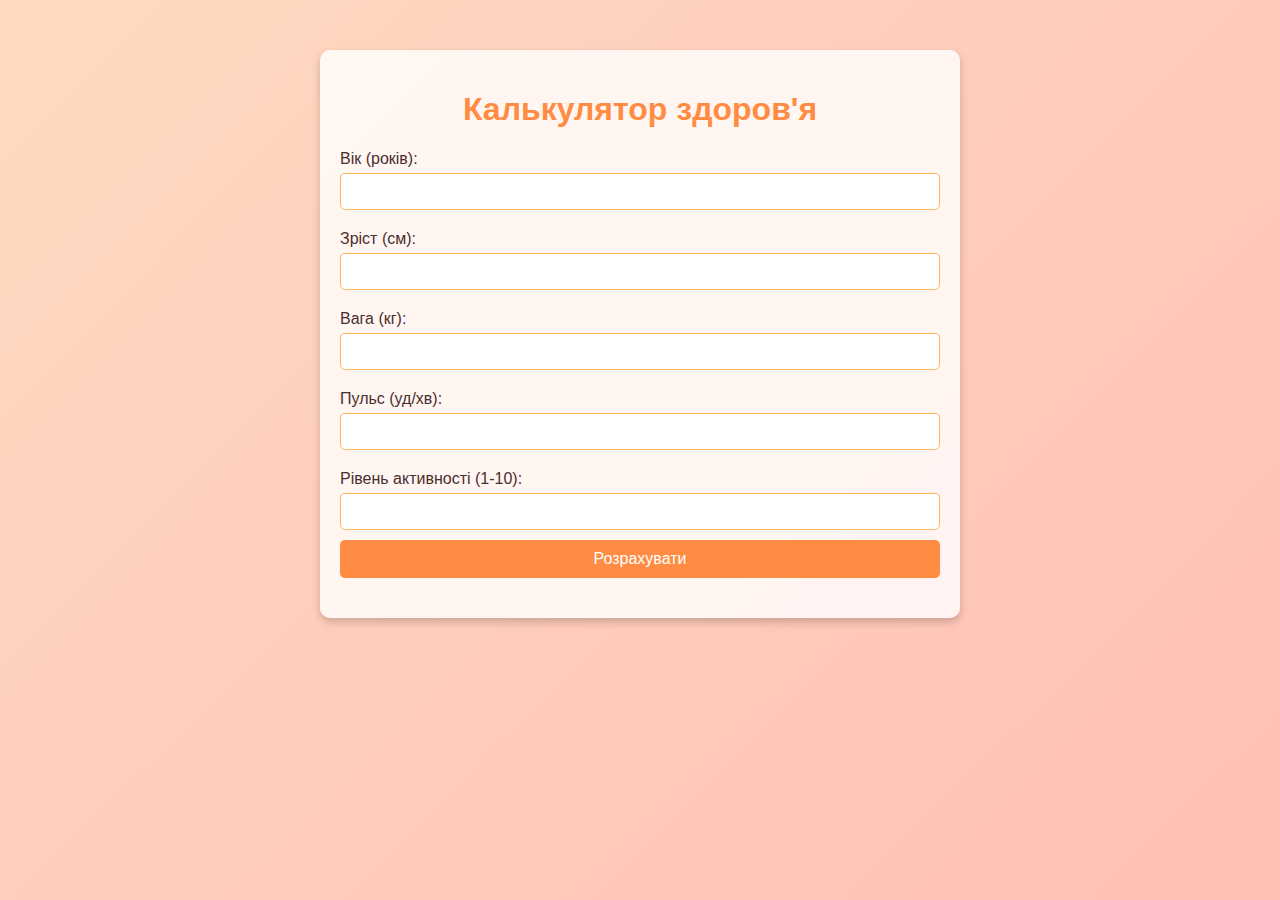
<file: doktor3.html>
<!DOCTYPE html>
<html lang="uk">
<head>
  <meta charset="UTF-8">
  <meta name="viewport" content="width=device-width, initial-scale=1.0">
  <title>Калькулятор здоров'я</title>
  <link rel="stylesheet" href="doktor3.css">
</head>
<body>
  <div class="container">
    <h1>Калькулятор здоров'я</h1>
    <form id="health-form">
      <label for="age">Вік (років):</label>
      <input type="number" id="age" required>

      <label for="height">Зріст (см):</label>
      <input type="number" id="height" required>

      <label for="weight">Вага (кг):</label>
      <input type="number" id="weight" required>

      <label for="pulse">Пульс (уд/хв):</label>
      <input type="number" id="pulse" required>

      <label for="activity">Рівень активності (1-10):</label>
      <input type="number" id="activity" min="1" max="10" required>

      <button type="button" id="calculate-button">Розрахувати</button>
    </form>
    <div id="result"></div>
  </div>

  <script>
    document.getElementById("calculate-button").addEventListener("click", function() {
      const age = document.getElementById("age").value;
      const height = document.getElementById("height").value;
      const weight = document.getElementById("weight").value;
      const pulse = document.getElementById("pulse").value;
      const activity = document.getElementById("activity").value;

      if (!age || !height || !weight || !pulse || !activity) {
        alert("Будь ласка, заповніть усі поля!");
        return;
      }

      const bmi = (weight / ((height / 100) ** 2)).toFixed(2);
      let healthStatus;

      if (bmi < 18.5) {
        healthStatus = "Недостатня вага";
      } else if (bmi < 24.9) {
        healthStatus = "Нормальна вага";
      } else {
        healthStatus = "Надмірна вага";
      }

      const pulseStatus = pulse < 60 ? "Пульс занадто низький" :
                         pulse > 100 ? "Пульс занадто високий" : "Пульс у нормі";

      const activityLevel = activity < 4 ? "Малорухливий спосіб життя" :
                           activity > 7 ? "Висока активність" : "Помірна активність";

      document.getElementById("result").innerHTML =
        `<p>Ваш ІМТ: ${bmi}</p>
         <p>Статус: ${healthStatus}</p>
         <p>${pulseStatus}</p>
         <p>Рівень активності: ${activityLevel}</p>`;
    });
  </script>
</body>
</html>
</file>
<file: doktor3.css>
body {
  font-family: Arial, sans-serif;
  margin: 0;
  padding: 0;
  background: linear-gradient(135deg, #FFDAC1, #FFABAB, #FFC3A0);
  background-size: 400% 400%;
  animation: backgroundAnimation 10s infinite;
  color: #4B2E2E;
}
.container {
  max-width: 600px;
  margin: 50px auto;
  background: rgba(255, 255, 255, 0.8);
  padding: 20px;
  border-radius: 10px;
  box-shadow: 0 4px 8px rgba(0, 0, 0, 0.2);
  animation: fadeIn 2s ease;
}
h1 {
  text-align: center;
  color: #FF8C42;
}
label {
  display: block;
  margin: 10px 0 5px;
}
input {
  width: 100%;
  padding: 10px;
  margin-bottom: 10px;
  border: 1px solid #FFB862;
  border-radius: 5px;
  box-sizing: border-box;
  transition: box-shadow 0.3s, transform 0.3s;
}
input:focus {
  box-shadow: 0 0 10px #FF8C42;
  transform: scale(1.05);
}
button {
  display: block;
  width: 100%;
  padding: 10px;
  background-color: #FF8C42;
  color: #FFF;
  font-size: 16px;
  border: none;
  border-radius: 5px;
  cursor: pointer;
  transition: background-color 0.3s, transform 0.3s;
}
button:hover {
  background-color: #D97341;
  transform: scale(1.1);
}
#result {
  margin-top: 20px;
  text-align: center;
}
@keyframes fadeIn {
  from {
    opacity: 0;
  }
  to {
    opacity: 1;
  }
}
@keyframes backgroundAnimation {
  0% {
    background-position: 0% 50%;
  }
  50% {
    background-position: 100% 50%;
  }
  100% {
    background-position: 0% 50%;
  }
}
</file>
